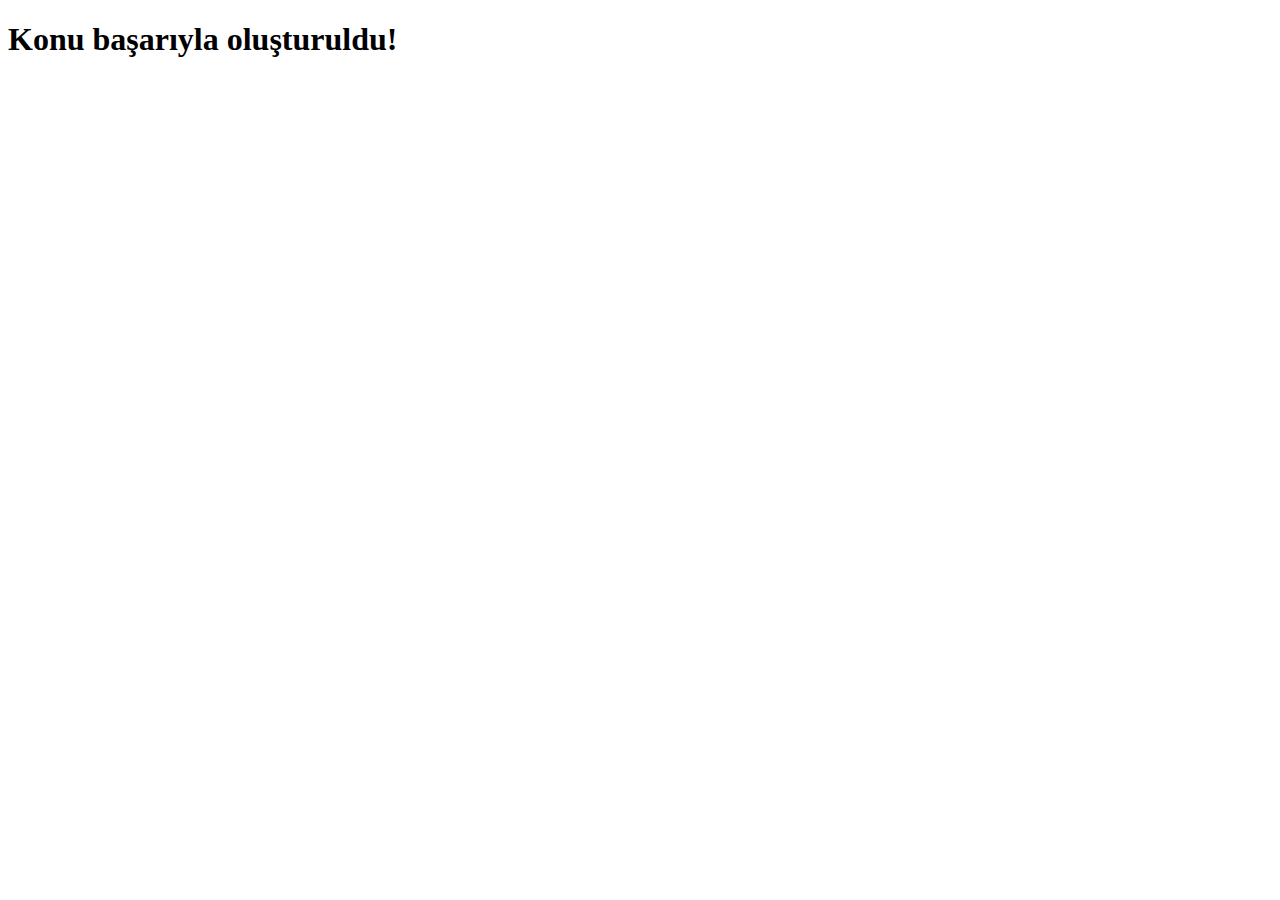
<file: projem/projem/appMy/templates/create_content_success.html>
<!DOCTYPE html>
<html>
<head>
    <title>Konu Başarıyla Oluşturuldu</title>
</head>
<body>
    <h1>Konu başarıyla oluşturuldu!</h1>
    <!-- Konu oluşturulduğuna dair diğer içerikler... -->
</body>
</html>
</file>
